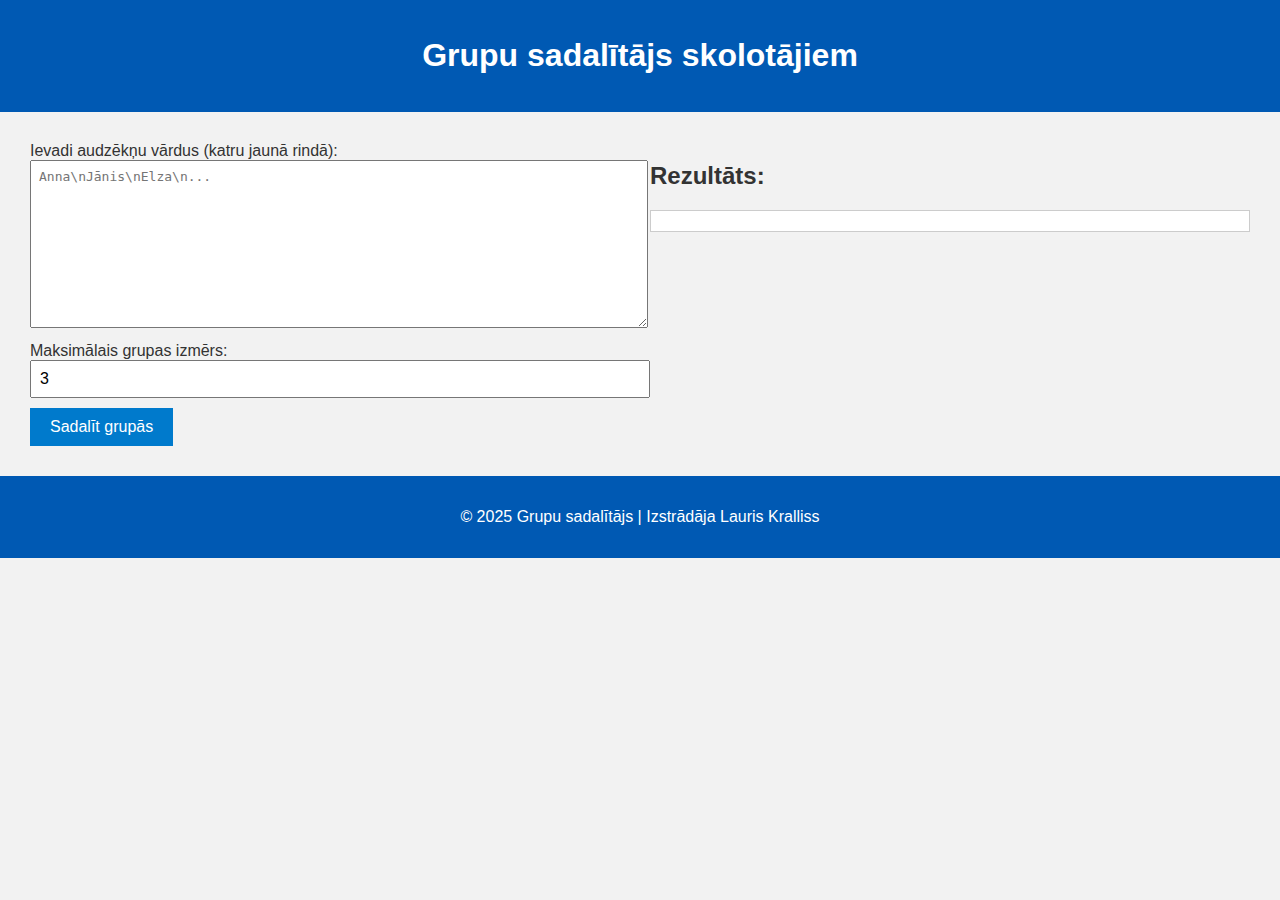
<file: index.html>
<!DOCTYPE html>
<html lang="lv"> <!-- Lapas valoda: latviešu -->
<head>
  <meta charset="UTF-8" /> <!-- Teksta kodējums: UTF-8 -->
  <meta name="viewport" content="width=device-width, initial-scale=1.0"/>
  <title>Grupu sadalītājs</title> <!-- Lapas nosaukums -->

  <!-- Pievienojam CSS failu -->
  <link rel="stylesheet" href="style.css"/>
</head>
<body>

  <!-- Galvene -->
  <header>
    <h1>Grupu sadalītājs skolotājiem</h1>
  </header>

  <!-- Galvenā satura daļa ar divām kolonnām -->
  <main class="container">
    
    <!-- Kreisā kolonna: ievade -->
    <div class="input-section">
      <label for="students">Ievadi audzēkņu vārdus (katru jaunā rindā):</label>
      <textarea id="students" rows="10" placeholder="Anna\nJānis\nElza\n..."></textarea>

      <label for="groupSize">Maksimālais grupas izmērs:</label>
      <input type="number" id="groupSize" min="1" value="3" />

      <!-- Poga, kas izsauc funkciju -->
      <button onclick="splitGroups()">Sadalīt grupās</button>
    </div>

    <!-- Labā kolonna: rezultāts -->
    <div class="result-section">
      <h2>Rezultāts:</h2>
      <div id="groupsOutput"></div> <!-- Šeit parādīsies grupas -->
    </div>
  </main>

  <!-- Kājene -->
  <footer>
    <p>&copy; 2025 Grupu sadalītājs | Izstrādāja Lauris Kralliss</p>
  </footer>

  <!-- Pievienojam JavaScript failu -->
  <script src="script.js"></script>
</body>
</html>
</file>
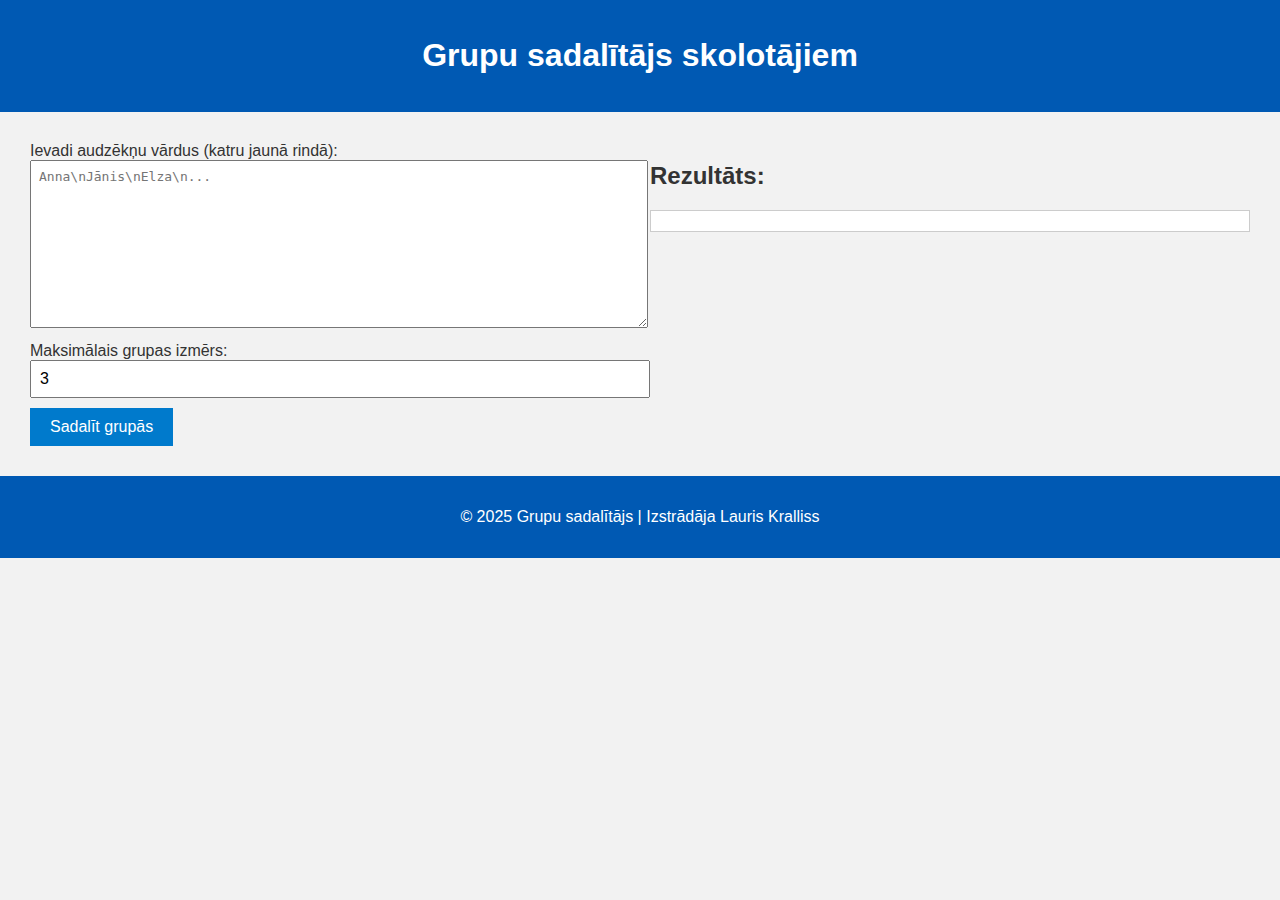
<file: style.css.html>
<!DOCTYPE html>
<html lang="lv">
<head>
  <meta charset="UTF-8" />
  <meta name="viewport" content="width=device-width, initial-scale=1.0"/>
  <title>Grupu sadalītājs</title>
  <link rel="stylesheet" href="style.css"/>
</head>
<body>
  <header>
    <h1>Grupu sadalītājs skolotājiem</h1>
  </header>

  <main class="container">
    <div class="input-section">
      <label for="students">Ievadi audzēkņu vārdus (katru jaunā rindā):</label>
      <textarea id="students" rows="10" placeholder="Anna\nJānis\nElza\n..."></textarea>

      <label for="groupSize">Maksimālais grupas izmērs:</label>
      <input type="number" id="groupSize" min="1" value="3" />

      <button onclick="splitGroups()">Sadalīt grupās</button>
    </div>

    <div class="result-section">
      <h2>Rezultāts:</h2>
      <div id="groupsOutput"></div>
    </div>
  </main>

  <footer>
    <p>&copy; 2025 Grupu sadalītājs | Izstrādāja Lauris Kralliss</p>
  </footer>

  <script src="script.js"></script>
</body>
</html>
</file>
<file: style.css>
/* Pamata stils visam ķermenim */
body {
  font-family: Arial, sans-serif;
  margin: 0;
  padding: 0;
  background: #f2f2f2;
  color: #333;
}

/* Galvene un kājene ar zilu fonu un baltu tekstu */
header, footer {
  background-color: #0059b3;
  color: white;
  text-align: center;
  padding: 1em 0;
}

/* Galvenais konteineris ar flex layout (2 kolonnas) */
.container {
  display: flex;
  flex-direction: row;
  justify-content: space-around;
  padding: 20px;
  flex-wrap: wrap;
}

/* Stils ievades un rezultātu sadaļām */
.input-section, .result-section {
  flex: 1 1 400px;
  margin: 10px;
}

/* Tekstlauks un ievades lauki aizpilda 100% platumu */
textarea, input {
  width: 100%;
  margin-bottom: 10px;
  padding: 8px;
  font-size: 1em;
}

/* Pogas stils */
button {
  padding: 10px 20px;
  background-color: #007acc;
  color: white;
  border: none;
  cursor: pointer;
  font-size: 1em;
}

/* Pogas stils "hover" laikā */
button:hover {
  background-color: #005fa3;
}

/* Rāmis un fons priekš rezultātu bloka */
#groupsOutput {
  background-color: #fff;
  padding: 10px;
  border: 1px solid #ccc;
}
</file>
